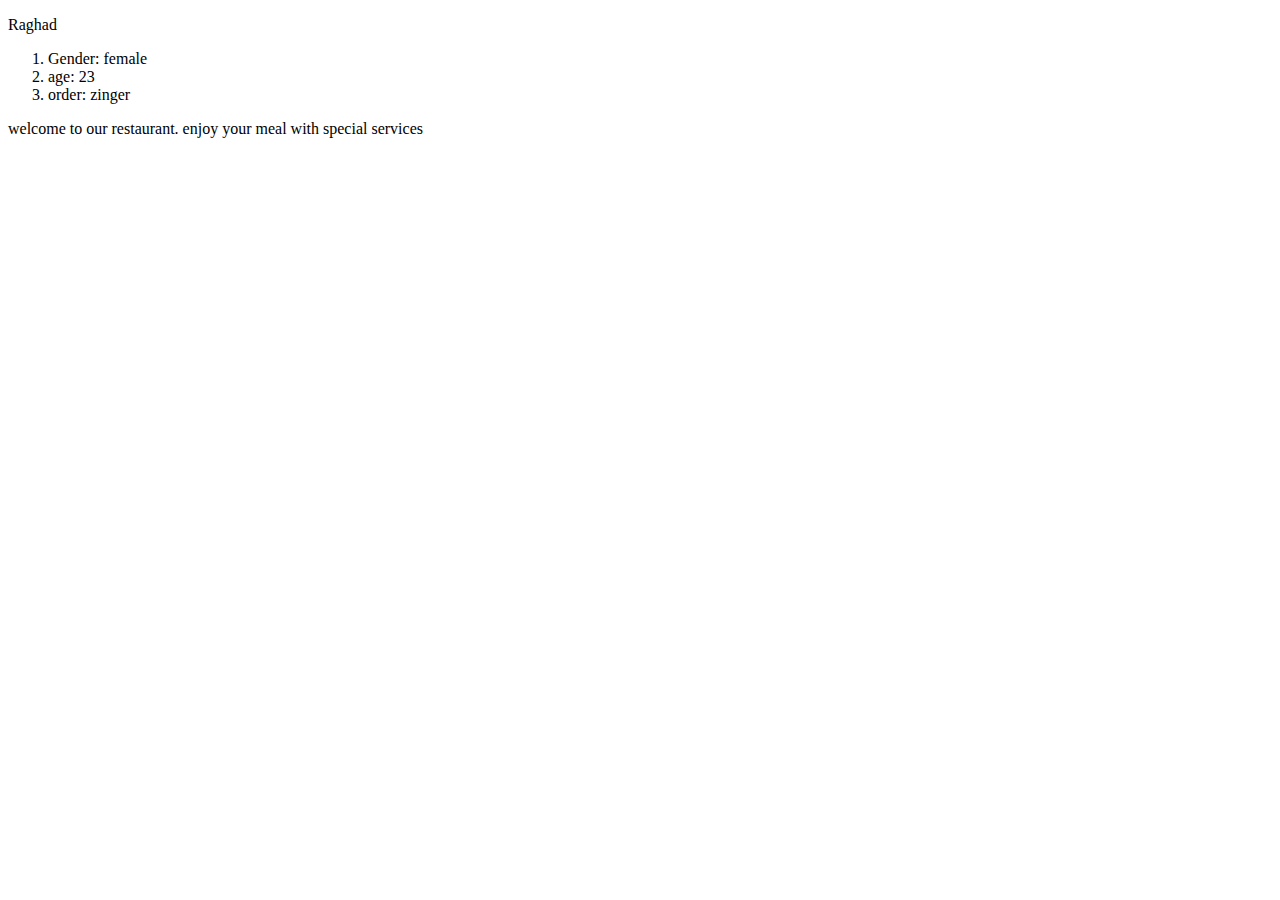
<file: index.html>
<!DOCTYPE html>
<html lang="en">
<head>
    <meta charset="UTF-8">
    <meta name="viewport" content="width=device-width, initial-scale=1.0">
    <title>Document</title>
    
</head>
<body>
   
    <script src="main.js"></script>
   
</body>
</html>
</file>
